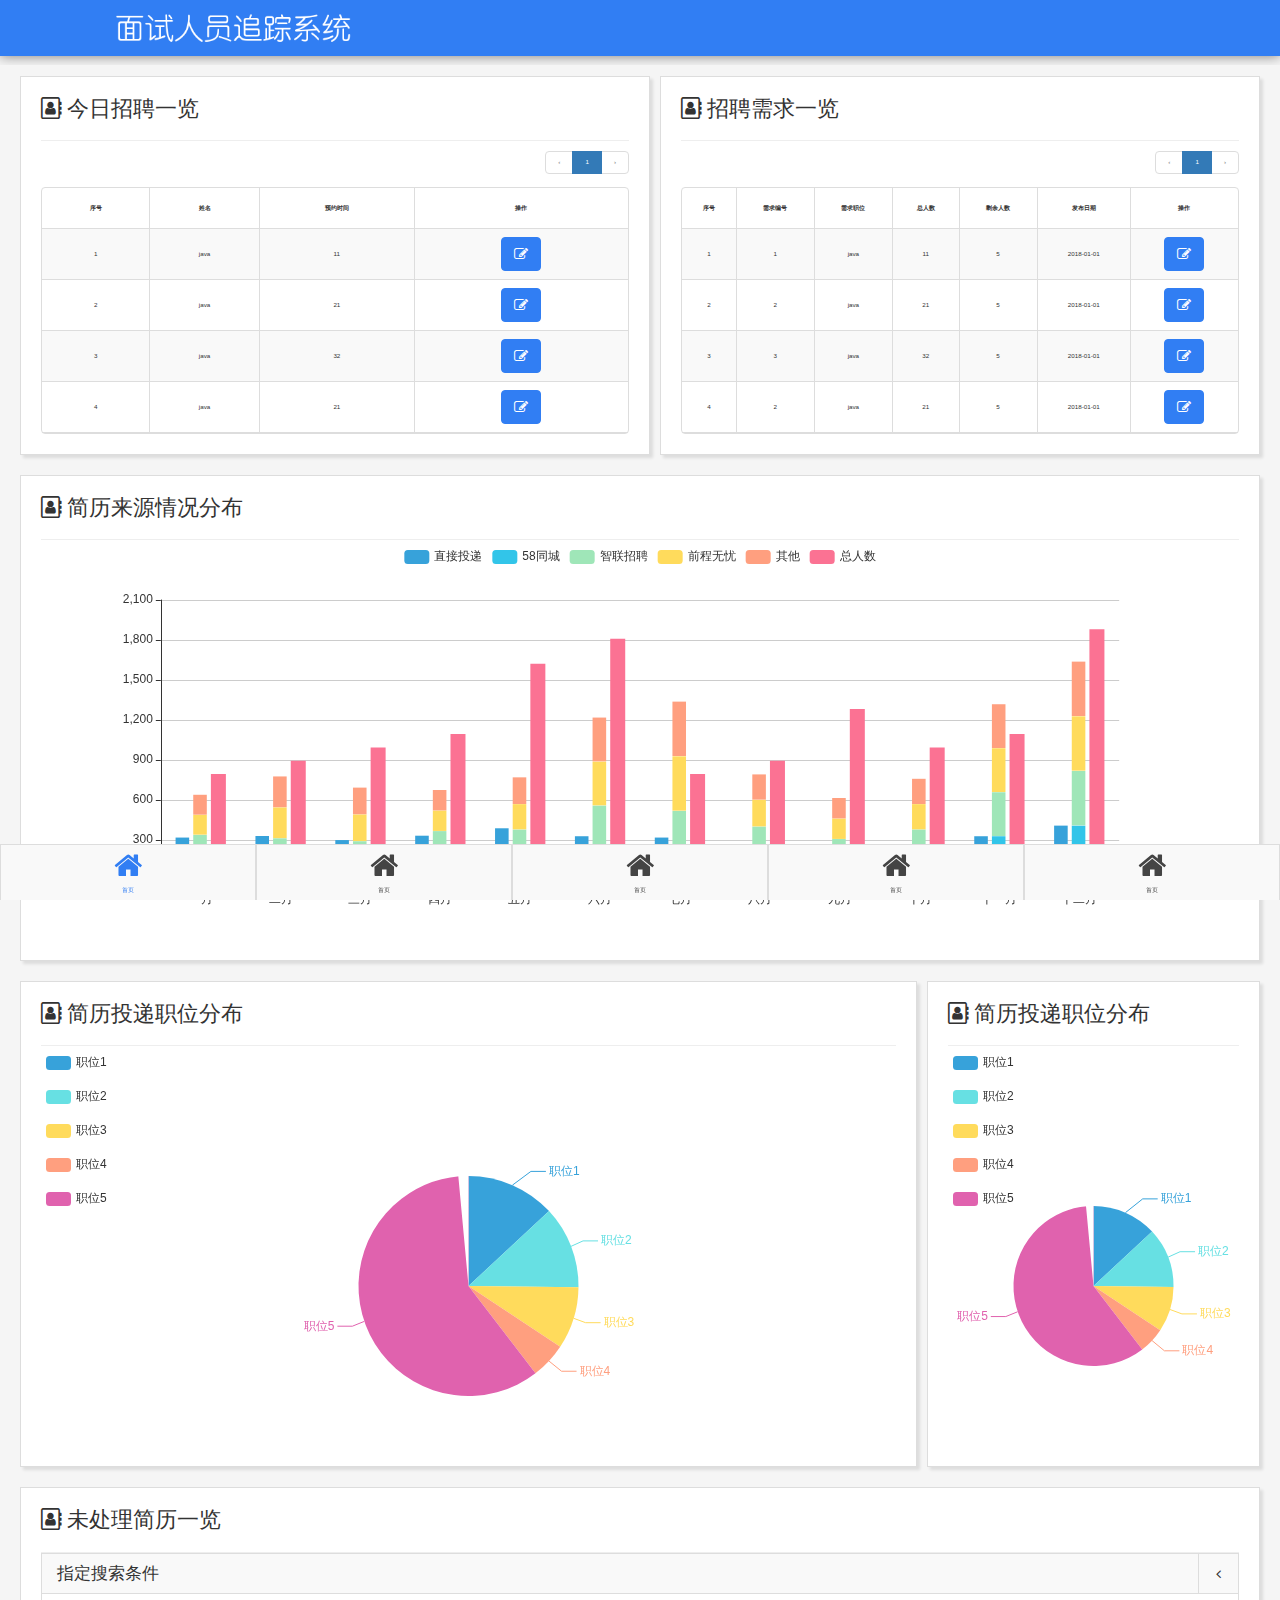
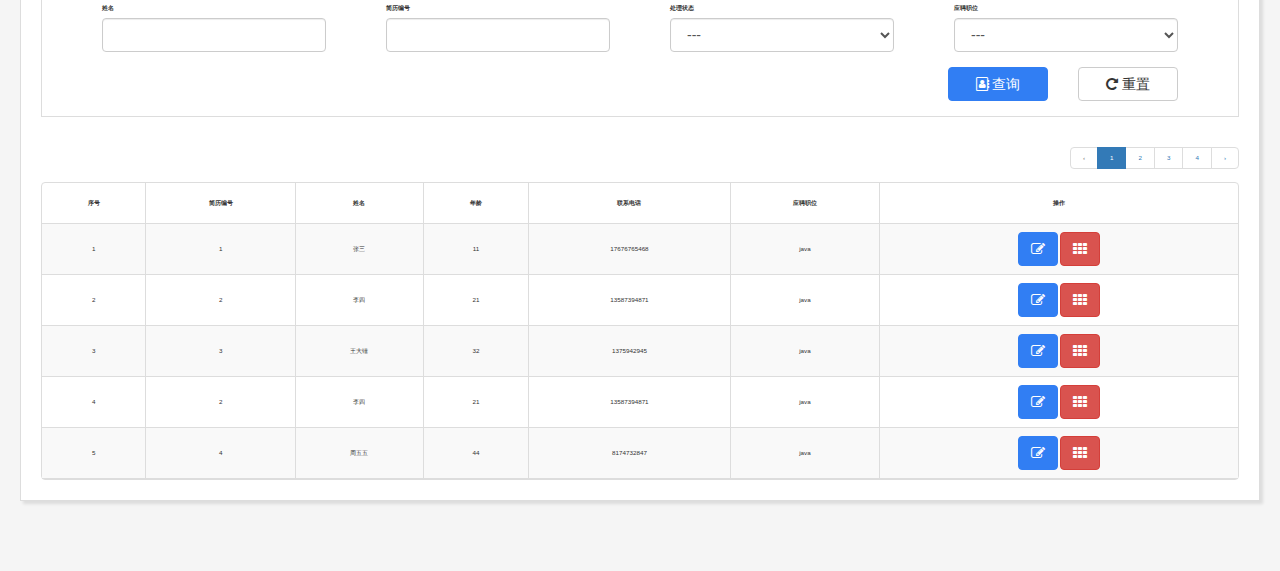
<file: 布局小示例_初号机/index.html>
<!DOCTYPE html>
<html lang="en">

<head>
    <meta charset="UTF-8">
    <meta name="viewport" content="width=device-width, initial-scale=1.0">
    <meta http-equiv="X-UA-Compatible" content="ie=edge">
    <title>index</title>
    <link rel="stylesheet" href="assets/css/font-awesome.min.css">

    <link rel="stylesheet" href="assets/css/bootstrap.min.css">
    <link rel="stylesheet" href="assets/css/bootstrap-table.min.css">
    <link rel="stylesheet" href="assets/css/main.css">
</head>

<body>
    <div id="index" class="clearfloat">
        <div id="header" class="clearfloat">
            <div id="bbox">
                <div id="shadow">
                    <div id="box">
                        <div id="bar">
                            <a class="header-title" href="#">
                                <img src="assets/img/header-title.png" alt="">
                            </a>
                        </div>
                    </div>
                </div>
            </div>
        </div>
        <div id="main">
            <div id="content">
                <div class="two">
                    <div id="tips">
                        <div class="page-header">
                            <h2>
                                <i class="fa fa-address-book-o"></i> 今日招聘一览</h2>
                        </div>
                        <table id="tipsTable">

                            <thead>

                            </thead>
                        </table>
                    </div>
                    <div id="need">
                        <div class="page-header">
                            <h2>
                                <i class="fa fa-address-book-o"></i> 招聘需求一览</h2>
                        </div>
                        <table id="needTable">

                            <thead>

                            </thead>
                        </table>
                    </div>
                </div>
                <div class="one">
                    <div class="chrat">
                        <div class="page-header">
                            <h2>
                                <i class="fa fa-address-book-o"></i> 简历来源情况分布</h2>
                        </div>
                        <div id="chart1"></div>
                    </div>
                </div>
                <div class="two">
                    <div id="">
                        <div class="chrat">
                            <div class="page-header">
                                <h2>
                                    <i class="fa fa-address-book-o"></i> 简历投递职位分布</h2>
                            </div>
                            <div id="chart2"></div>
                        </div>
                    </div>
                    <div id="changeChart">
                        <div class="chrat">
                            <div class="page-header">
                                <h2>
                                    <i class="fa fa-address-book-o"></i> 简历投递职位分布</h2>
                            </div>
                            <div id="chart3"></div>
                        </div>
                    </div>

                </div>
                <div class="one">
                    <div id="needForSee">
                        <div class="page-header">
                            <h2>
                                <i class="fa fa-address-book-o"></i> 未处理简历一览</h2>
                        </div>
                        <table id="stuTable">
                            <div class="stu-search-switch">
                                <div class="search-head active col-xs-12">
                                    指定搜索条件
                                    <a class="btn btn-default toggle" data-toggle="collapse" href="#searchItem">
                                        <i class="fa fa-angle-left"></i>
                                    </a>
                                </div>
                                <div id="searchItem" class="collapse in  search-item col-xs-12 stu-search">
                                    <div class="search-item col-xs-12 stu-search">
                                        <div class="form-group col-xs-6 col-md-3">
                                            <label class=" col-xs-12 control-label">姓名</label>
                                            <div class="col-xs-12 ">
                                                <input type="text" class="form-control" name="emp_name" />
                                            </div>
                                        </div>
                                        <div class="form-group col-xs-6 col-md-3">
                                            <label class=" col-xs-12 control-label">简历编号</label>
                                            <div class=" col-xs-12">
                                                <input type="text" class="form-control" name="emp_name" />
                                            </div>
                                        </div>
                                        <div class="form-group col-xs-6 col-md-3">
                                            <label for="basic" class="col-xs-12 control-label">处理状态</label>
                                            <div class=" col-xs-12">
                                                <select id="basic" class="selectpicker show-tick form-control" data-size="5">
                                                    <option>---</option>
                                                    <option>启用</option>
                                                    <option>停用</option>
                                                </select>
                                            </div>
                                        </div>
                                        <div class="form-group col-xs-6 col-md-3">
                                            <label for="basic" class="col-xs-12 control-label">应聘职位</label>
                                            <div class=" col-xs-12">
                                                <select id="basic" class="selectpicker show-tick form-control" data-size="5">
                                                    <option>---</option>
                                                    <option>管理员</option>
                                                    <option>老师</option>
                                                    <option>领导</option>
                                                    <option>实习生</option>
                                                </select>
                                            </div>

                                        </div>

                                    </div>
                                    <div class="col-xs-12 stu-search-btn">
                                        <a class="btn-search-reset btn btn-default" href="#">
                                            <i class="fa fa-repeat "></i> 重置</a>
                                        <a class="btn btn-primary" href="#">
                                            <i class="fa fa-address-book-o"></i> 查询</a>
                                    </div>
                                </div>
                            </div>
                            <thead>

                            </thead>
                        </table>
                    </div>
                </div>

            </div>
            <div style="height: 70px;width: 100px"></div>
        </div>

        <div id="footer" class="clearfloat">
            <div id="bbox">
                <div id="shadow">
                    <div id="box">
                        <div id="bar">
                            <ul class="clearfloat">
                                <li>
                                    <a style="color:#317ef3" class="header-title" href="#">
                                        <i class="fa fa-home"></i>
                                        <p>首页</p>
                                    </a>
                                </li>
                                <li>
                                    <a class="header-title" href="#">
                                        <i class="fa fa-home"></i>
                                        <p>首页</p>
                                    </a>
                                </li>
                                <li>
                                    <a class="header-title" href="#">
                                        <i class="fa fa-home"></i>
                                        <p>首页</p>
                                    </a>
                                </li>
                                <li>
                                    <a class="header-title" href="#">
                                        <i class="fa fa-home"></i>
                                        <p>首页</p>
                                    </a>
                                </li>
                                <li>
                                    <a class="header-title" href="#">
                                        <i class="fa fa-home"></i>
                                        <p>首页</p>
                                    </a>
                                </li>
                            </ul>
                        </div>
                    </div>
                </div>
            </div>
        </div>
    </div>
</body>

<script src="assets/js/jquery-1.11.1.js"></script>
<script src="assets/js/bootstrap.min.js"></script>
<script src="assets/js/bootstrap-table.min.js"></script>
<script src="assets/js/echarts.min.js"></script>
<script>
    $(function () {
        var table3 = {
            init: function () {
                $('#tipsTable').bootstrapTable({
                    data: [{
                            "id": "1",
                            "name": "java",
                            "age": "11",
                            "job": "总经理",
                            "phone": "2018-01-01",
                            "role": "5"
                        },
                        {
                            "id": "2",
                            "name": "java",
                            "age": "21",
                            "job": "主任",
                            "phone": "2018-01-01",
                            "role": "5"
                        },
                        {
                            "id": "3",
                            "name": "java",
                            "age": "32",
                            "job": "科长",
                            "phone": "2018-01-01",
                            "role": "5"
                        },
                        {
                            "id": "2",
                            "name": "java",
                            "age": "21",
                            "job": "主任",
                            "phone": "2018-01-01",
                            "role": "5"
                        },

                    ],
                    pageSize: 5,
                    striped: true,
                    pagination: true,
                    paginationVAlign: "top",
                    paginationLoop: false,
                    undefinedText: '暂无信息',
                    smartDisplay: false,
                    columns: [{
                            align: 'center',
                            valign: 'middle',
                            title: '序号',
                            formatter: function (values, row, index) {
                                return index + 1;
                            }
                        },
                        {
                            align: 'center',
                            valign: 'middle',
                            field: 'name',
                            title: '姓名'
                        }, {
                            align: 'center',
                            valign: 'middle',
                            field: 'age',
                            title: '预约时间'
                        }, {
                            align: 'center',
                            valign: 'middle',
                            field: 'state',
                            title: '操作',
                            formatter: operateFormatter
                        }
                    ]
                })


                function operateFormatter(value, row, index) {
                    return [
                        '<button id="operateData" type="button" class="btn btn-primary"><i class="fa fa-edit"></i> </button> '
                    ].join("")
                }


            },


        }

        table3.init()
        var table2 = {
            init: function () {
                $('#needTable').bootstrapTable({
                    data: [{
                            "id": "1",
                            "name": "java",
                            "age": "11",
                            "job": "总经理",
                            "phone": "2018-01-01",
                            "role": "5"
                        },
                        {
                            "id": "2",
                            "name": "java",
                            "age": "21",
                            "job": "主任",
                            "phone": "2018-01-01",
                            "role": "5"
                        },
                        {
                            "id": "3",
                            "name": "java",
                            "age": "32",
                            "job": "科长",
                            "phone": "2018-01-01",
                            "role": "5"
                        },
                        {
                            "id": "2",
                            "name": "java",
                            "age": "21",
                            "job": "主任",
                            "phone": "2018-01-01",
                            "role": "5"
                        }
                    ],
                    pageSize: 5,
                    striped: true,
                    pagination: true,
                    paginationVAlign: "top",
                    paginationLoop: false,
                    undefinedText: '暂无信息',
                    smartDisplay: false,
                    columns: [{
                            align: 'center',
                            valign: 'middle',
                            title: '序号',
                            formatter: function (values, row, index) {
                                return index + 1;
                            }
                        }, {
                            align: 'center',
                            valign: 'middle',
                            field: 'id',
                            title: '需求编号'
                        },
                        {
                            align: 'center',
                            valign: 'middle',
                            field: 'name',
                            title: '需求职位'
                        }, {
                            align: 'center',
                            valign: 'middle',
                            field: 'age',
                            title: '总人数'
                        }, {
                            align: 'center',
                            valign: 'middle',
                            field: 'role',
                            title: '剩余人数'
                        }, {
                            align: 'center',
                            valign: 'middle',
                            field: 'phone',
                            title: '发布日期'
                        }, {
                            align: 'center',
                            valign: 'middle',
                            field: 'state',
                            title: '操作',
                            formatter: operateFormatter
                        }
                    ]
                })


                function operateFormatter(value, row, index) {
                    return [
                        '<button id="operateData" type="button" class="btn btn-primary"><i class="fa fa-edit"></i> </button> '
                    ].join("")
                }


            },


        }

        table2.init()


        var table = {
            init: function () {
                $('#stuTable').bootstrapTable({
                    data: [{
                            "id": "1",
                            "name": "张三",
                            "age": "11",
                            "job": "总经理",
                            "phone": "17676765468",
                            "role": "java"
                        },
                        {
                            "id": "2",
                            "name": "李四",
                            "age": "21",
                            "job": "主任",
                            "phone": "13587394871",
                            "role": "java"
                        },
                        {
                            "id": "3",
                            "name": "王大锤",
                            "age": "32",
                            "job": "科长",
                            "phone": "1375942945",
                            "role": "java"
                        },
                        {
                            "id": "2",
                            "name": "李四",
                            "age": "21",
                            "job": "主任",
                            "phone": "13587394871",
                            "role": "java"
                        },
                        {
                            "id": "4",
                            "name": "周五五",
                            "age": "44",
                            "job": "实习生",
                            "phone": "8174732847",
                            "role": "java"
                        }, {
                            "id": "2",
                            "name": "李四",
                            "age": "21",
                            "job": "主任",
                            "phone": "13587394871",
                            "role": "java"
                        },
                        {
                            "id": "5",
                            "name": "网六六",
                            "age": "24",
                            "job": "总裁",
                            "phone": "5718591851",
                            "role": "java"
                        }, {
                            "id": "3",
                            "name": "大锤",
                            "age": "32",
                            "job": "科长",
                            "phone": "1375942945",
                            "role": "java"
                        },
                        {
                            "id": "1",
                            "name": "三",
                            "age": "11",
                            "job": "总经理",
                            "phone": "17676765468",
                            "role": "java"
                        }, {
                            "id": "4",
                            "name": "周五",
                            "age": "41",
                            "job": "实习生",
                            "phone": "8174732847",
                            "role": "java"
                        }, {
                            "id": "1",
                            "name": "张三",
                            "age": "124",
                            "job": "总经理",
                            "phone": "432526765468",
                            "role": "java"
                        },
                        {
                            "id": "1",
                            "name": "张三",
                            "age": "11",
                            "entryDate": "2018-01-01",
                            "job": "总经理",
                            "phone": "2343253265",
                            "role": "java"
                        },
                        {
                            "id": "1",
                            "name": "张三",
                            "age": "11",
                            "entryDate": "2018-01-01",
                            "job": "总经理",
                            "phone": "17676765468",
                            "role": "java"
                        },
                        {
                            "id": "1",
                            "name": "张三",
                            "age": "11",
                            "entryDate": "2234-01-01",
                            "job": "总经理",
                            "phone": "17676765468",
                            "role": "java"
                        },
                        {
                            "id": "1",
                            "name": "张三",
                            "age": "11",
                            "entryDate": "2018-01-01",
                            "job": "java",
                            "phone": "17676765468",
                            "role": "java"
                        },
                        {
                            "id": "1",
                            "name": "张三",
                            "age": "11",
                            "entryDate": "2018-01-01",
                            "job": "总经理",
                            "phone": "17676765468",
                            "role": "java"
                        },

                    ],
                    pageSize: 5,
                    striped: true,
                    pagination: true,
                    paginationVAlign: "top",
                    paginationLoop: false,
                    undefinedText: '暂无信息',
                    smartDisplay: false,
                    columns: [{
                            align: 'center',
                            valign: 'middle',
                            title: '序号',
                            formatter: function (values, row, index) {
                                return index + 1;
                            }
                        }, {
                            align: 'center',
                            valign: 'middle',
                            field: 'id',
                            title: '简历编号'
                        },
                        {
                            align: 'center',
                            valign: 'middle',
                            field: 'name',
                            title: '姓名'
                        }, {
                            align: 'center',
                            valign: 'middle',
                            field: 'age',
                            title: '年龄'
                        }, {
                            align: 'center',
                            valign: 'middle',
                            field: 'phone',
                            title: '联系电话'
                        }, {
                            align: 'center',
                            valign: 'middle',
                            field: 'role',
                            title: '应聘职位'
                        }, {
                            align: 'center',
                            valign: 'middle',
                            field: 'state',
                            title: '操作',
                            formatter: operateFormatter
                        }
                    ]
                })


                function operateFormatter(value, row, index) {
                    return [
                        '<button id="operateData" type="button" class="btn btn-primary"><i class="fa fa-edit"></i> </button> ' +
                        '<button id = "viewData" type = "button" class="btn btn-danger"><i class= "fa fa-th"></i> </button>'
                    ].join("")
                }


            },


        }

        table.init()
        var search = {
            init: function () {
                $('#searchItem').on('hide.bs.collapse', function () {
                    $(".search-head i").removeClass("active")
                })
                $('#searchItem').on('show.bs.collapse', function () {
                    $(".search-head").addClass("active")
                    $(".search-head i").addClass("active")
                })

                $('#searchItem').on('hidden.bs.collapse', function () {
                    $(".search-head").removeClass("active")
                })
            }
        }
        search.init()


        var chart = {
            start: function () {
                var chart1 = echarts.init(document.getElementById('chart1'), 'light')
                var chart2 = echarts.init(document.getElementById('chart2'), 'light')
                var chart3 = echarts.init(document.getElementById('chart3'), 'light')
                var option1 = this.init1();
                var option2 = this.init2();
                var option3 = this.init2();
                chart1.setOption(option1);

                chart2.setOption(option2);
                chart3.setOption(option3);
            },
            init1: function () {
                // app.title = '堆叠柱状图';
                option = {
                    tooltip: {
                        trigger: 'axis',
                        axisPointer: { // 坐标轴指示器，坐标轴触发有效
                            type: 'shadow' // 默认为直线，可选为：'line' | 'shadow'
                        }
                    },
                    legend: {
                        data: ['直接投递', '招聘网站', '58同城', '智联招聘', '前程无忧', '其他', '是否社招', '必应', '其他',
                            '总人数'
                        ]
                    },
                    // grid: {
                    //     left: '3%',
                    //     right: '4%',
                    //     bottom: '3%',
                    //     containLabel: true
                    // },
                    xAxis: [{
                        type: 'category',
                        data: ['一月', '二月', '三月', '四月', '五月', '六月', '七月', '八月', '九月', '十月',
                            '十一月', '十二月'
                        ]
                    }],
                    yAxis: [{
                        type: 'value'
                    }],
                    series: [{
                            name: '直接投递',
                            type: 'bar',
                            data: [320, 332, 301, 334, 390, 330, 320, 201, 154, 190, 330, 410]
                        },
                        {
                            name: '58同城',
                            type: 'bar',
                            stack: '招聘网站',
                            data: [120, 132, 101, 134, 90, 230, 210, 201, 154, 190, 330, 410]
                        },
                        {
                            name: '智联招聘',
                            type: 'bar',
                            stack: '招聘网站',
                            data: [220, 182, 191, 234, 290, 330, 310, 201, 154, 190, 330, 410]
                        },
                        {
                            name: '前程无忧',
                            type: 'bar',
                            stack: '招聘网站',
                            data: [150, 232, 201, 154, 190, 330, 410, 201, 154, 190, 330, 410]
                        },
                        {
                            name: '其他',
                            type: 'bar',
                            stack: '招聘网站',
                            data: [150, 232, 201, 154, 201, 330, 410, 190, 154, 190, 330, 410]
                        },
                        {
                            name: '总人数',
                            type: 'bar',
                            barWidth: 15,
                            stack: '人数',
                            data: [800, 900, 1000, 1100, 1630, 1820, 800, 900, 1290, 1000, 1100,
                                1890
                            ]
                        }
                    ]
                }
                return option
            },
            init2: function () {
                option = {
                    tooltip: {
                        trigger: 'item',
                        formatter: "{a} <br/>{b} : {c} ({d}%)"
                    },
                    legend: {
                        orient: 'vertical',
                        left: 'left',
                        data: ['职位1', '职位2', '职位3', '职位4', '职位5']
                    },
                    series: [{
                        name: '访问来源',
                        type: 'pie',
                        radius: '55%',
                        center: ['50%', '60%'],
                        data: [{
                                value: 335,
                                name: '职位1'
                            },
                            {
                                value: 310,
                                name: '职位2'
                            },
                            {
                                value: 234,
                                name: '职位3'
                            },
                            {
                                value: 135,
                                name: '职位4'
                            },
                            {
                                value: 1548,
                                name: '职位5'
                            }
                        ],
                        itemStyle: {
                            emphasis: {
                                shadowBlur: 10,
                                shadowOffsetX: 0,
                                shadowColor: 'rgba(0, 0, 0, 0.5)'
                            }
                        }
                    }]
                };
                return option
            }
        }
        chart.start()
    })
</script>

</html>
</file>
<file: 布局小示例_初号机/assets/css/main.css>
*,
*:before,
*:after {
  box-sizing: border-box;
  margin: 0;
  padding: 0; }

a:link {
  text-decoration: none; }

html,
body {
  font-size: 62.5%;
  height: 100%; }
  @media (max-width: 768px) {
    html,
    body {
      font-size: 50%; } }

input,
button {
  outline: none;
  border: none; }

ul,
a {
  text-decoration: none;
  list-style-type: none; }

.btn-primary {
  background-color: #317ef3;
  border-color: #317ef3; }

.clearfloat:after {
  display: block;
  clear: both;
  content: "";
  visibility: hidden;
  height: 0; }

#footer,
#header {
  position: absolute;
  z-index: 10;
  width: 100%;
  height: 65px; }
  #footer #bbox,
  #header #bbox {
    width: 100%;
    height: 65px;
    background-size: cover;
    overflow: hidden; }
  #footer #shadow,
  #header #shadow {
    width: 100%;
    height: 56px;
    box-shadow: 0px 0px 12px rgba(0, 0, 0, 0.5);
    background-color: #317EF3;
    overflow: hidden; }
  #footer #box,
  #header #box {
    width: 100%;
    height: 56px;
    position: relative; }
  #footer #bar,
  #header #bar {
    width: 100%;
    height: 56px;
    float: left;
    top: 0px;
    position: absolute;
    overflow: hidden; }
    #footer #bar .header-title,
    #header #bar .header-title {
      height: 56px;
      line-height: 56px; }
      #footer #bar .header-title img,
      #header #bar .header-title img {
        display: block;
        line-height: 56px;
        margin: 8px;
        width: 100%; }

#header .header-title {
  display: inline-block;
  margin-left: 100px;
  width: 250px; }

#footer {
  position: fixed;
  bottom: 0px;
  height: 56px; }
  #footer #shadow {
    border-top: 1px solid #ddd;
    background-color: #f9f9f9; }
  #footer #bbox {
    height: 56px; }
  #footer #bar ul {
    display: -webkit-flex;
    display: flex;
    flex-direction: row;
    justify-content: space-around; }
    #footer #bar ul > li {
      width: 100%;
      text-align: center;
      border-left: 1px solid #ddd;
      border-right: 1px solid #ddd;
      height: 56px; }
      #footer #bar ul > li > a {
        display: block;
        color: #444; }
        #footer #bar ul > li > a > i {
          display: block;
          font-size: 30px;
          line-height: 40px;
          text-align: center; }
        #footer #bar ul > li > a p {
          margin: 0;
          padding: 0;
          line-height: 10px; }

#login #header {
  position: relative;
  z-index: 10;
  width: 100%;
  height: 100%; }
  #login #header #bbox {
    width: 100%;
    height: 100%;
    background: url("/assets/img/login.png");
    background-size: cover;
    overflow: hidden; }
  #login #header #shadow {
    width: 100%;
    height: 56px;
    box-shadow: 0px 0px 12px rgba(0, 0, 0, 0.5);
    background-color: rgba(0, 0, 0, 0.3);
    overflow: hidden; }
  #login #header #box {
    width: 100%;
    height: 56px;
    position: relative; }
  #login #header #bar {
    width: 100%;
    height: 56px;
    float: left;
    top: 0px;
    position: absolute;
    overflow: hidden; }
    #login #header #bar .header-title {
      display: inline-block;
      width: 250px;
      height: 56px;
      line-height: 56px;
      margin-left: 100px; }
      #login #header #bar .header-title img {
        display: block;
        line-height: 56px;
        margin: 8px;
        width: 100%; }

#login {
  overflow: hidden;
  height: 100%; }
  #login svg {
    display: inline-block;
    width: 2rem;
    height: 2rem;
    overflow: visible; }
  #login .svg-icon {
    cursor: pointer; }
    #login .svg-icon path {
      stroke: rgba(0, 0, 0, 0.9);
      fill: none;
      stroke-width: 1; }
  #login .cont {
    position: relative;
    z-index: 100;
    top: -90%;
    height: 100%;
    background-size: cover;
    overflow: auto;
    font-family: "Open Sans", Helvetica, Arial, sans-serif; }
    #login .cont ::-webkit-input-placeholder {
      color: #666; }
    #login .cont :-moz-placeholder {
      color: #666; }
    #login .cont ::-moz-placeholder {
      color: #666; }
    #login .cont :-ms-input-placeholder {
      color: #666; }
  #login .demo {
    position: absolute;
    top: 50%;
    left: 50%;
    margin-left: -15rem;
    margin-top: -26.5rem;
    width: 30rem;
    height: 53rem;
    overflow: hidden; }
  #login .shadow {
    position: relative;
    height: 50%;
    top: 20%;
    box-shadow: -15px 10px 15px rgba(0, 0, 0, 0.5);
    border-bottom-left-radius: 40px; }
  #login .login {
    border-radius: 2%;
    height: 100%;
    position: relative;
    background-color: #fff;
    transition: opacity 0.1s, transform 0.3s cubic-bezier(0.17, -0.65, 0.665, 1.25);
    transform: scale(1); }
    #login .login.inactive {
      opacity: 0;
      transform: scale(1.1); }
    #login .login__check {
      position: absolute;
      top: 16rem;
      left: 13.5rem;
      width: 14rem;
      height: 2.8rem;
      background: #fff;
      transform-origin: 0 100%;
      transform: rotate(-45deg); }
      #login .login__check:before {
        content: "";
        position: absolute;
        left: 0;
        bottom: 100%;
        width: 2.8rem;
        height: 5.2rem;
        background: #fff;
        box-shadow: inset -0.2rem -2rem 2rem rgba(0, 0, 0, 0.2); }
    #login .login__form {
      position: absolute;
      top: 8%;
      left: 0;
      width: 100%;
      height: 50%;
      padding: 1.5rem 2.5rem;
      text-align: center; }
    #login .login__row {
      height: 5rem;
      padding-top: 1rem;
      border-bottom: 1px solid rgba(0, 0, 0, 0.2); }
    #login .login__icon {
      margin-bottom: -0.4rem;
      margin-right: 0.5rem; }
      #login .login__icon.name path {
        stroke-dasharray: 73.50196075439453;
        stroke-dashoffset: 73.50196075439453;
        animation: animatePath 2s 0.5s forwards; }
      #login .login__icon.pass path {
        stroke-dasharray: 92.10662841796875;
        stroke-dashoffset: 92.10662841796875;
        animation: animatePath 2s 0.5s forwards; }
    #login .login__input {
      display: inline-block;
      width: 22rem;
      height: 100%;
      padding-left: 1.5rem;
      font-size: 1.5rem;
      background: transparent;
      color: #444; }
    #login .login__submit {
      position: relative;
      width: 100%;
      height: 4rem;
      margin: 5rem 0 2.2rem;
      color: rgba(255, 255, 255, 0.8);
      background: #FF3366;
      font-size: 1.5rem;
      border-radius: 3rem;
      cursor: pointer;
      overflow: hidden;
      transition: width 0.3s 0.15s, font-size 0.1s 0.15s; }
      #login .login__submit:after {
        content: "";
        position: absolute;
        top: 50%;
        left: 50%;
        margin-left: -1.5rem;
        margin-top: -1.5rem;
        width: 3rem;
        height: 3rem;
        border: 2px dotted #fff;
        border-radius: 50%;
        border-left: none;
        border-bottom: none;
        transition: opacity 0.1s 0.4s;
        opacity: 0; }
      #login .login__submit.processing {
        width: 4rem;
        font-size: 0; }
        #login .login__submit.processing:after {
          opacity: 1;
          animation: rotate 0.5s 0.4s infinite linear; }
      #login .login__submit.success {
        height: 0;
        transition: transform 0.3s 0.1s ease-out, opacity 0.1s 0.3s, background-color 0.1s 0.3s;
        transform: scale(30);
        opacity: 0.9; }
        #login .login__submit.success:after {
          transition: opacity 0.1s 0s;
          opacity: 0;
          animation: none; }
    #login .login__signup {
      font-size: 1.2rem;
      color: #ABA8AE; }
      #login .login__signup a {
        color: #fff;
        cursor: pointer; }
  #login .app {
    position: absolute;
    top: 0;
    left: 0;
    width: 100%;
    height: 100%;
    opacity: 0;
    display: none;
    transition: opacity 0.1s, transform 0.3s cubic-bezier(0.68, -0.45, 0.465, 1.25);
    transform: scale(1.2); }
    #login .app.active {
      opacity: 1;
      transform: scale(1); }
      #login .app.active .app__user-photo {
        transform: scale(1); }
      #login .app.active .app__meeting {
        transform: translateY(0);
        opacity: 1; }
      #login .app.active .app__logout {
        transform: scale(1); }
    #login .app__top {
      position: relative;
      height: 28rem;
      background: rgba(0, 0, 0, 0.5);
      padding: 6rem 1.5rem 2rem;
      text-align: center; }
    #login .app__bot {
      position: relative;
      height: 25rem;
      background: #fff; }
    #login .app__menu-btn {
      position: absolute;
      top: 2rem;
      left: 1.5rem;
      width: 1.8rem;
      height: 1.7rem;
      cursor: pointer; }
      #login .app__menu-btn span, #login .app__menu-btn:before, #login .app__menu-btn:after {
        position: absolute;
        left: 0;
        width: 100%;
        height: 1px;
        background: rgba(255, 255, 255, 0.6); }
      #login .app__menu-btn span {
        top: 0.8rem; }
      #login .app__menu-btn:before {
        content: "";
        top: 0; }
      #login .app__menu-btn:after {
        content: "";
        bottom: 0; }
    #login .app__icon {
      position: absolute;
      top: 2rem; }
      #login .app__icon.search {
        right: 1.5rem;
        stroke-dasharray: 61.847137451171875;
        stroke-dashoffset: 61.847137451171875;
        animation: animatePath 0.5s 0.5s forwards; }
    #login .app__hello {
      font-size: 2.2rem;
      color: #fff;
      font-weight: normal;
      margin-bottom: 3rem; }
    #login .app__user {
      position: relative;
      display: inline-block;
      width: 9rem;
      height: 9rem;
      margin-bottom: 3rem; }
    #login .app__user-photo {
      width: 100%;
      height: 100%;
      border-radius: 50%;
      transition: transform 0.3s 0.2s cubic-bezier(0.62, 0.35, 0.56, 1.55);
      transform: scale(0); }
    #login .app__user-notif {
      position: absolute;
      top: 0;
      right: 0;
      width: 3rem;
      height: 3rem;
      border-radius: 50%;
      line-height: 3rem;
      text-align: center;
      background: #50D2C2;
      color: #fff;
      font-size: 1.5rem; }
    #login .app__month:after {
      content: "";
      display: table;
      clear: both; }
    #login .app__month-name {
      display: inline-block;
      color: rgba(255, 255, 255, 0.6);
      font-size: 1.2rem;
      text-transform: uppercase; }
    #login .app__month-btn {
      display: inline-block;
      width: 1.2rem;
      height: 1.2rem;
      border: 1px solid rgba(255, 255, 255, 0.6);
      border-left: none;
      border-bottom: none;
      cursor: pointer; }
      #login .app__month-btn.left {
        float: left;
        transform: rotate(-135deg); }
      #login .app__month-btn.right {
        float: right;
        transform: rotate(45deg); }
    #login .app__days {
      height: 7rem;
      padding: 1.5rem 2rem;
      display: flex;
      justify-content: space-between;
      flex-wrap: wrap; }
    #login .app__day {
      width: 14%;
      text-align: center;
      font-size: 1.2rem; }
      #login .app__day.weekday {
        color: #919197;
        text-transform: uppercase; }
      #login .app__day.date {
        font-size: 1.2rem;
        font-weight: bold;
        color: #3C3C43; }
    #login .app__meeting {
      position: relative;
      height: 6rem;
      border-top: 1px solid #EEEEEF;
      padding: 1rem 2rem 1rem 7.5rem;
      transition: transform 0.3s, opacity 0.3s;
      transform: translateY(-50%);
      opacity: 0; }
      #login .app__meeting:nth-child(1) {
        transition-delay: 0.2s; }
      #login .app__meeting:nth-child(2) {
        transition-delay: 0.3s; }
      #login .app__meeting:nth-child(3) {
        transition-delay: 0.4s; }
      #login .app__meeting:nth-child(4) {
        transition-delay: 0.5s; }
      #login .app__meeting:nth-child(5) {
        transition-delay: 0.6s; }
      #login .app__meeting-photo {
        position: absolute;
        left: 2rem;
        top: 1rem;
        width: 4rem;
        height: 4rem; }
      #login .app__meeting-name {
        color: #000;
        font-size: 1.3rem; }
      #login .app__meeting-info {
        color: #949498;
        font-size: 1.1rem; }
    #login .app__logout {
      position: absolute;
      bottom: 3.3rem;
      right: 3.3rem;
      width: 4.6rem;
      height: 4.6rem;
      margin-right: -2.3rem;
      margin-bottom: -2.3rem;
      background: #FC3768;
      color: #fff;
      font-size: 2rem;
      border-radius: 50%;
      cursor: pointer;
      transition: bottom 0.4s 0.1s, right 0.4s 0.1s, transform 0.4s 0.4s, opacity 0.1s 0.7s, background-color 0.1s 0.7s;
      transform: scale(0); }
      #login .app__logout.clicked {
        bottom: 50%;
        right: 50%;
        transform: scale(30) !important;
        opacity: 0.9; }
        #login .app__logout.clicked svg {
          opacity: 0; }
      #login .app__logout-icon {
        position: absolute;
        width: 3rem;
        height: 3rem;
        top: 50%;
        left: 50%;
        margin-left: -1.5rem;
        margin-top: -1.5rem;
        transition: opacity 0.1s; }
        #login .app__logout-icon path {
          stroke-width: 4px;
          stroke-dasharray: 64.36235046386719;
          stroke-dashoffset: 64.36235046386719;
          animation: animatePath 0.5s 0.5s forwards; }
  #login .ripple {
    position: absolute;
    width: 15rem;
    height: 15rem;
    margin-left: -7.5rem;
    margin-top: -7.5rem;
    background: rgba(0, 0, 0, 0.4);
    transform: scale(0);
    animation: animRipple 0.4s;
    border-radius: 50%; }

@keyframes animRipple {
  to {
    transform: scale(3.5);
    opacity: 0; } }

@keyframes rotate {
  to {
    transform: rotate(360deg); } }

@keyframes animatePath {
  to {
    stroke-dashoffset: 0; } }

#index {
  height: 100%; }

#main {
  background: #F5F5F5;
  position: relative;
  top: 56px; }

#content {
  background: #F5F5F5;
  margin: auto;
  max-width: 1600px;
  display: -webkit-flex;
  display: flex;
  flex-direction: column; }
  #content .page-header {
    margin: 0px; }
    #content .page-header h2 {
      font-size: 22px;
      margin-top: 0px; }
  #content .two #changeChart {
    min-width: 300px;
    max-width: 600px;
    width: 450px; }
  #content .two #need {
    min-width: 600px;
    max-width: 900px;
    width: 800px; }
  #content .two > div:nth-child(1) {
    margin-right: 10px; }
  #content > div {
    min-width: 1024px;
    margin: 20px 20px 0 20px;
    min-height: 100%;
    justify-content: space-between;
    display: -webkit-flex;
    display: flex;
    flex-direction: row; }
    #content > div > div {
      background: #fff;
      border: 1px solid #ddd;
      box-shadow: 3px 3px 3px rgba(0, 0, 0, 0.1);
      padding: 20px;
      width: 100%; }
    #content > div .bootstrap-table .pull-left.pagination-detail {
      display: none; }
    #content > div #needForSee #searchItem {
      margin-top: 10px; }
    #content > div .chrat #chart1,
    #content > div .chrat #chart2,
    #content > div .chrat #chart3 {
      min-height: 400px;
      width: 100%; }

.stu-search-switch {
  width: 100%;
  border: 1px solid #ddd;
  margin-bottom: 20px; }
  .stu-search-switch .search-head {
    text-align: left;
    padding-right: 0px;
    font-size: 17px;
    background-color: #f9f9f9;
    border-bottom: none;
    height: 40px;
    line-height: 40px; }
    .stu-search-switch .search-head > a {
      background: #F9F9F9;
      border: none;
      border-radius: 0;
      border-left: 1px solid #ddd;
      width: 40px;
      height: 39px;
      float: right;
      padding: 0; }
      .stu-search-switch .search-head > a > i {
        line-height: 40px;
        transition: all 0.5s; }
      .stu-search-switch .search-head > a i.active {
        transform: rotate(-90deg);
        -ms-transform: rotate(-90deg);
        -moz-transform: rotate(-90deg);
        -webkit-transform: rotate(-90deg);
        -o-transform: rotate(-90deg); }
  .stu-search-switch .search-head.active {
    border-bottom: 1px solid #ddd; }
  .stu-search-switch .stu-search-btn > a {
    width: 100px;
    margin-bottom: 15px;
    margin-right: 30px;
    float: right; }
  .stu-search-switch .search-select:after {
    clear: both;
    content: '';
    display: block; }

.stu-search-switch:after {
  clear: both;
  content: '';
  display: block; }
</file>
